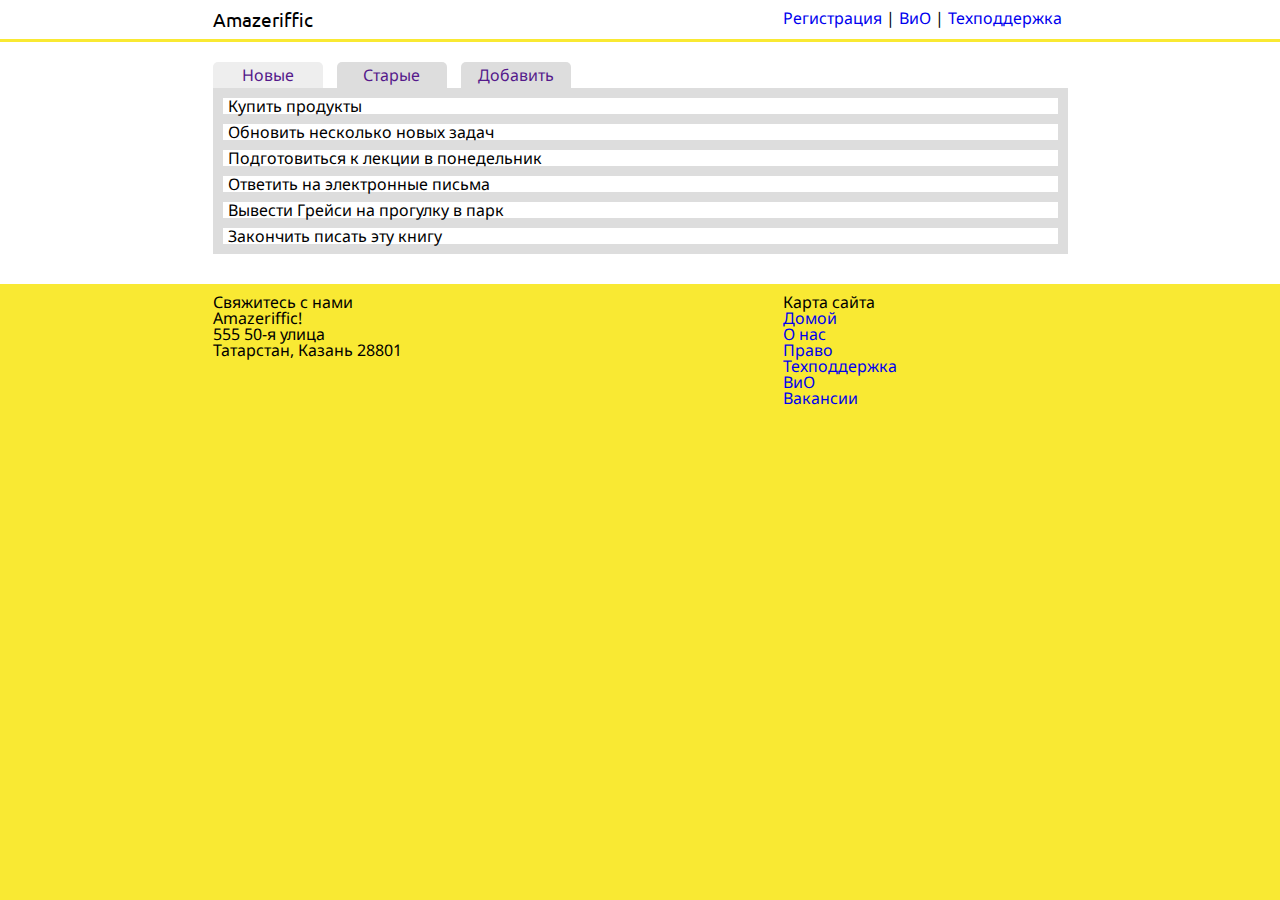
<file: index.html>
<!doctype html>
<html>

<head>
    <title> Amazeriffic </title>
    <link rel="stylesheet" type="text/css" href="stylesheets/reset.css">
    <link rel="stylesheet" type="text/css" href="stylesheets/style.css">
    <link rel="stylesheet" type="text/css" href="http://fonts.googleapis.com/css?family=Ubuntu&subset=latin,cyrillic">
    <link rel="stylesheet" type="text/css" href="http://fonts.googleapis.com/css?family=Droid+Sans&subset=latin,cyrillic">
</head>

<body>
    <header>
        <div class="container">
            <h1> Amazeriffic </h1>
            <nav>
                <a href="#">Регистрация</a> |
                <a href="faq.html">ВиО</a> |
                <a href="#">Техподдержка</a>
            </nav>
        </div>
    </header>
    <main>
        <div class="container">
            <div class="tabs">
                <a href=""><span class="active">Новые</span></a>
                <a href=""><span>Старые</span></a>
                <a href=""><span>Добавить</span></a>
            </div>
            <div class="content">
                <ul>
                    <li>Купить продукты</li>
                    <li>Обновить несколько новых задач</li>
                    <li>Подготовиться к лекции в понедельник</li>
                    <li>Ответить на письма нанимателей в LinkedIn</li>
                    <li>Вывести Грейси на прогулку в парк</li>
                    <li>Закончить писать книгу</li>
                </ul>
            </div>
        </div>
    </main>
    <footer>
        <div class="container">
            <div class="contact">
                <h5>Свяжитесь с нами</h5>
                <p>Amazeriffic!</p>
                <p>555 50-я улица</p>
                <p>Татарстан, Казань 28801</p>
            </div>
            <div class="sitemap">
                <h5>Карта сайта</h5>
                <ul>
                    <li><a href="index.html">Домой</a></li>
                    <li><a href="#">О нас</a></li>
                    <li><a href="#">Право</a></li>
                    <li><a href="#">Техподдержка</a></li>
                    <li><a href="faq.html">ВиО</a></li>
                    <li><a href="#">Вакансии</a></li>
                </ul>
            </div>
        </div>
    </footer>
    <script src="http://code.jquery.com/jquery-2.0.3.min.js"></script>
    <script src="scripts/app.js"></script>
</body>

</html>
</file>
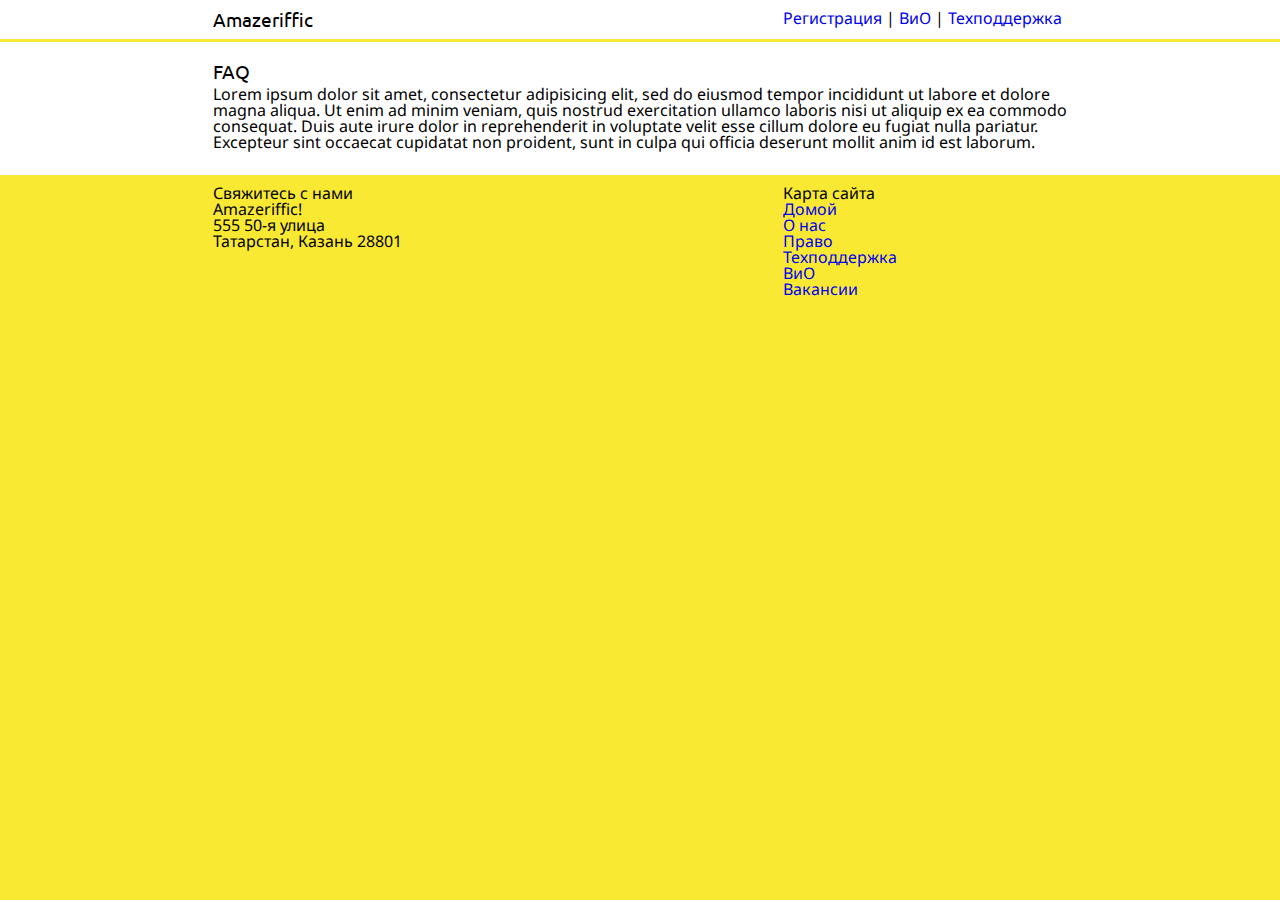
<file: faq.html>
<!doctype html>
<html>
	<head> 
		<title> Amazeriffic </title> 
		<link rel="stylesheet" type="text/css" href="reset.css"> 
		<link rel="stylesheet" type="text/css" href="style.css">
		<link rel="stylesheet" type="text/css" href="http://fonts.googleapis.com/css?family=Ubuntu&subset=latin,cyrillic">
		<link rel="stylesheet" type="text/css" href="http://fonts.googleapis.com/css?family=Droid+Sans&subset=latin,cyrillic" >
	</head>
	<body> 
		<header> 
			<div class="container">
				<h1> Amazeriffic </h1> 
				<nav> 
					<a href="#">Регистрация</a> | 
					<a href="faq.html">ВиО</a> | 
					<a href="#">Техподдержка</a> 
				</nav>
			</div>
		</header>
		<main>
			<div class="container">
				<div class="faq">
					<h1>FAQ</h1>
					<p>Lorem ipsum dolor sit amet, consectetur adipisicing elit, sed do eiusmod tempor incididunt ut labore et dolore magna aliqua. Ut enim ad minim veniam, quis nostrud exercitation ullamco laboris nisi ut aliquip ex ea commodo consequat. Duis aute irure dolor in reprehenderit in voluptate velit esse cillum dolore eu fugiat nulla pariatur. Excepteur sint occaecat cupidatat non proident, sunt in culpa qui officia deserunt mollit anim id est laborum.</p>
				</div>
			</div>
		</main>
		<footer>
			<div class="container">
				<div class="contact"> 
					<h5>Свяжитесь с нами</h5> 
					<p>Amazeriffic!</p> 
					<p>555 50-я улица</p> 
					<p>Татарстан, Казань 28801</p> 
				</div>
				<div class="sitemap"> 
					<h5>Карта сайта</h5>
					<ul>
						<li><a href="index.html">Домой</a></li>
						<li><a href="#">О нас</a></li> 
						<li><a href="#">Право</a></li> 
						<li><a href="#">Техподдержка</a></li>
						<li><a href="faq.html">ВиО</a></li> 
						<li><a href="#">Вакансии</a></li> 
					</ul>
				</div>
			</div>
		</footer>
	</body>
</html>
</file>
<file: stylesheets/style.css>
body {
	background: #f9e933;
	font-family: 'Droid sans';
	font-size: 100%;
}

a {
	text-decoration: none;
}

a:hover {
	text-decoration: underline;
}

h1, h2, h3, h4 {
	font-family: Ubuntu;
	font-size: 120%;
}

header, main, footer {
	min-width: 855px;
}

header .container, main .container, footer .container {
	max-width: 855px;
	margin: auto;
}

header {
	background: white;
	overflow: auto;
	margin-bottom: 3px;
	padding: 10px;
}

header h1 {
	float: left;
	width: 570px;
}

header nav {
	float: right;
	width: 285px;
}

main {
	background: white;
	overflow: auto;
	padding: 20px;
}

main .main_block {
	float: left;
	width: 570px;
}

main .image {
	float: right;
	width: 285px;
}

main .faq {
	float: left;
	width: 855px;
}

main .faq p {
	margin-top: 5px;
	margin-bottom: 5px;
}

main h2 {
	font-size: 120%;
	margin-top: 10px;
	margin-bottom: 10px;
}

main h3 {
	margin-top: 10px;
	margin-bottom: 5px;
}

footer {
	overflow: auto;
	padding: 10px;
}

footer .contact {
	float: left;
	width: 570px;
}

footer .sitemap {
	float: right;
	width: 285px;
}

.tabs a span {
	display: inline-block;
	border-radius: 5px 5px 0 0;
	width: 100px;
	margin-right: 10px;
	text-align: center;
	background: #ddd;
	padding: 5px;
}

.tabs a span.active {
	background: #eee;
}


.content {
	background: white;
	padding-bottom: 10px;
}

.content li{
	list-style: none;
	margin:  10px;
	padding-left: 5px;
	box-shadow: 0 0 0 10px #ddd;
}

.content input {
	width: 85%;
	height: 36px;
	margin: 10px;
	font-family: Jura;
	text-align: justify;
	font-size:  24px;
	box-shadow: 0 0 0 10px #ddd;
}
.content button {
	height: 40px;
	width: 11%;
	min-width: 90px;
	font-size: 16px;
	margin:10px;
	font-family: Ubuntu;
	background: white;
	box-shadow: 0 -3px 0 11px #ddd;
}
</file>
<file: style.css>
body {
	background: #f9e933; 
	font-family: 'Droid sans';
	font-size: 100%;
}

a {
	text-decoration: none;
}

a:hover {
	text-decoration: underline;
}

h1, h2, h3, h4 {
	font-family: Ubuntu;
	font-size: 120%;
}

header, main, footer { 
	min-width: 855px;
}

header .container, main .container, footer .container { 
	max-width: 855px;
	margin: auto;
}

header { 
	background: white; 
	overflow: auto;
	margin-bottom: 3px;
	padding: 10px;
}
header h1 {
	float: left;
	width: 570px;
}
header nav {
	float: right;
	width: 285px;
}
main { 
	background: white; 
	overflow: auto;
	padding: 20px;
}
main .main_block {
	float: left;
	width: 570px;
}
main .image {
	float: right;	
	width: 285px;
}

main .faq {
	float: left;
	width: 855px;
}

main .faq p {
	margin-top: 5px;
	margin-bottom: 5px;
}

main h2 {
	font-size: 120%;
	margin-top: 10px;
	margin-bottom: 10px;
}

main h3 {
	margin-top: 10px;
	margin-bottom: 5px;	
}

footer {
	overflow: auto;
	padding: 10px;
}

footer .contact {
	float: left;
	width: 570px;
}
 
footer .sitemap {
	float: right;	
	width: 285px;
}
</file>
